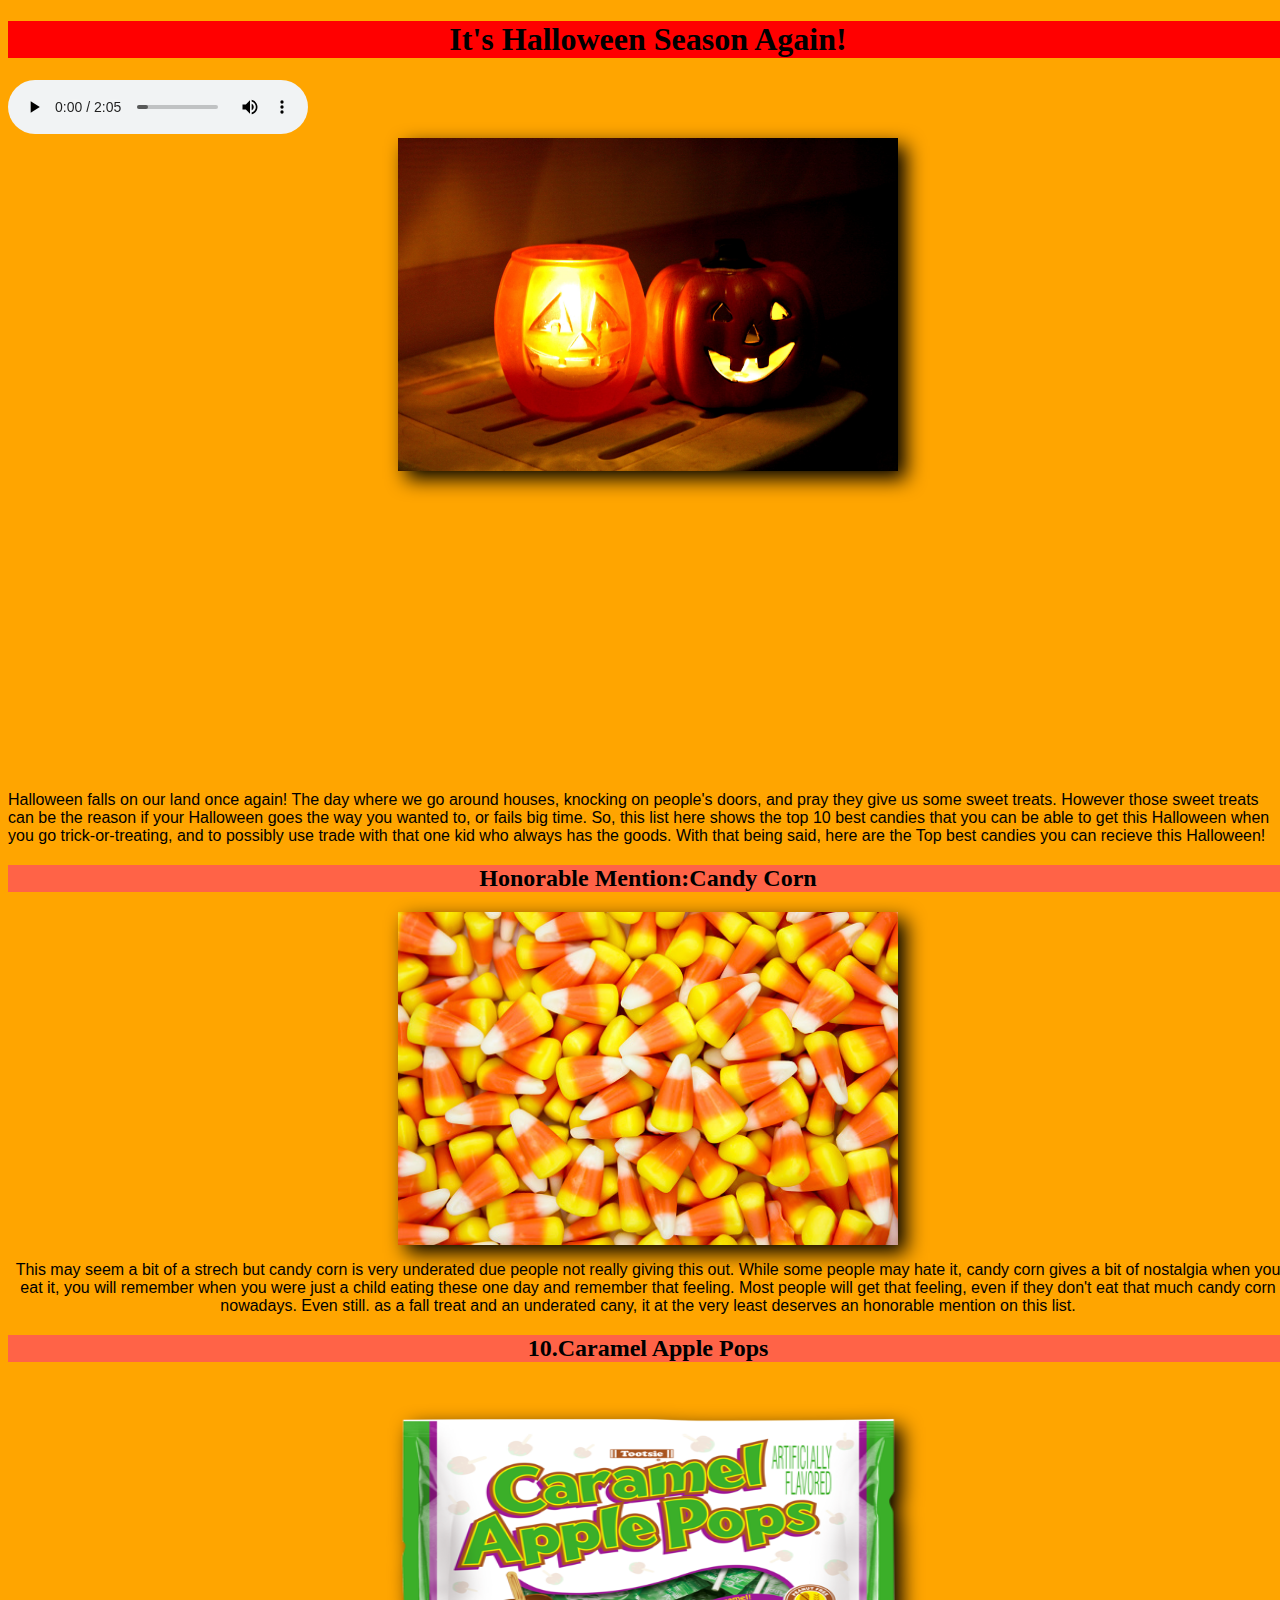
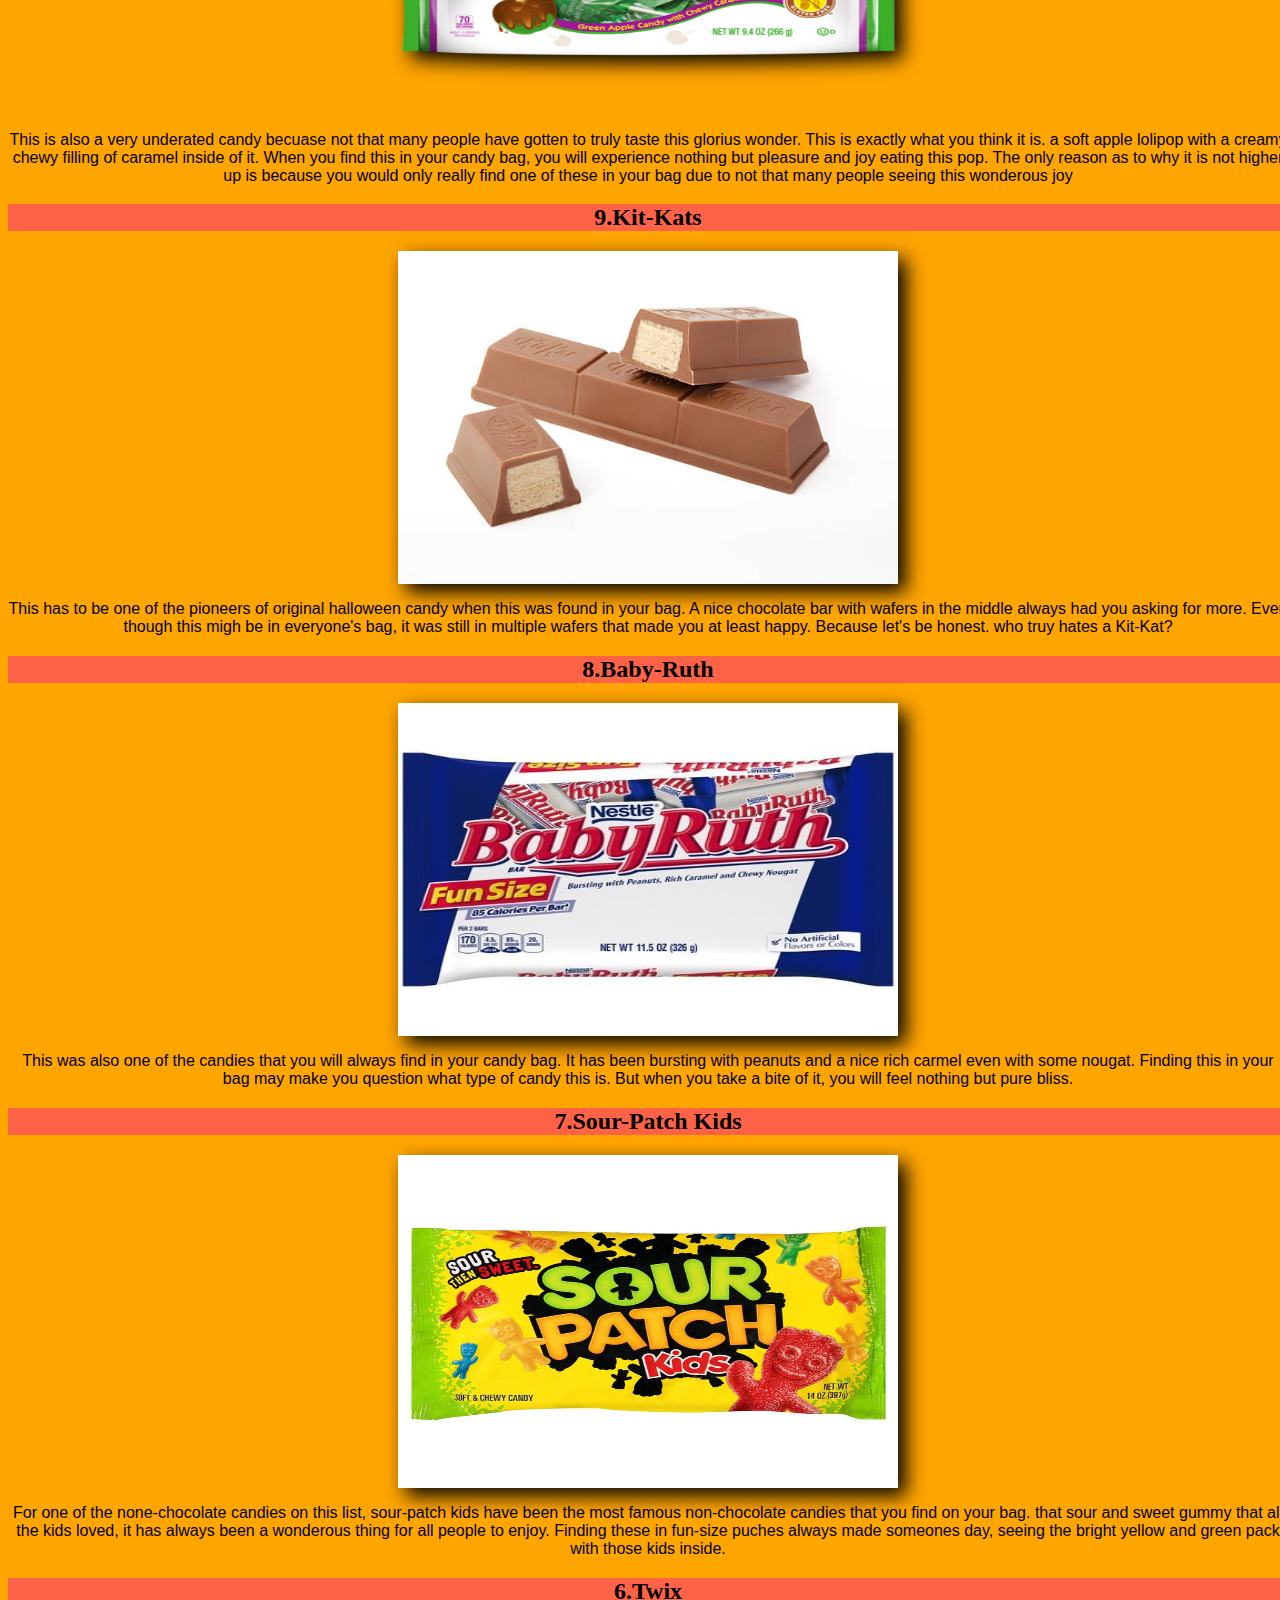
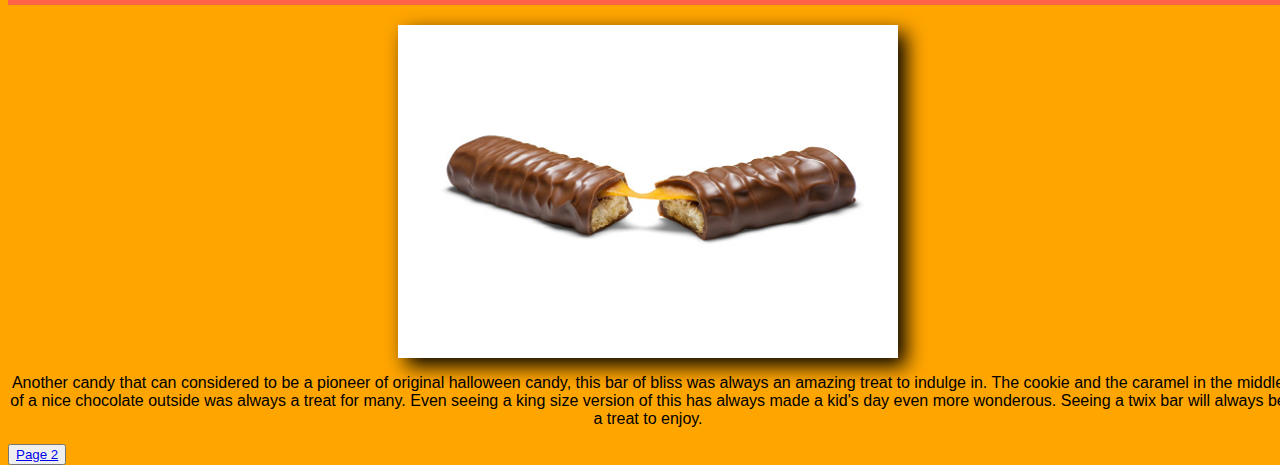
<file: index.html>
<!DOCTYPE html>
<html>

<head>
  <meta charset="utf-8">
  <meta name="viewport" content="width=device-width">
  <title>replit</title>
  <link href="style.css" rel="stylesheet" type="text/css" />
</head>

<body style="background-color:orange;">
  <h1 style="background-color:red; text-align:center;"">It's Halloween Season Again!</h1>
   <audio controls>
  <source src="Audio/Halloween2.mp3" type="audio/mpeg">
</audio>
  <img src="Images/Pumpkin.jfif" width="500" height="333"style="filter: drop-shadow(8px 8px 10px black);">
  <div class="center"><iframe src="https://www.google.com/maps/embed?pb=!1m18!1m12!1m3!1d48727.13002540107!2d-74.36358354179687!3d40.243626700000014!2m3!1f0!2f0!3f0!3m2!1i1024!2i768!4f13.1!3m3!1m2!1s0x89c3d432e6c235d7%3A0x780cf1844754447e!2sWalmart%20Supercenter!5e0!3m2!1sen!2sus!4v1666368848877!5m2!1sen!2sus" width="400" height="300" style="border:0;" allowfullscreen="" loading="lazy" referrerpolicy="no-referrer-when-downgrade"></iframe></div>
  <p class="sofia">Halloween falls on our land once again! The day where we go around houses, knocking on people's doors, and pray they give us some sweet treats. However those sweet treats can be the reason if your Halloween goes the way you wanted to, or fails big time. So, this list here shows the top 10 best candies that you can be able to get this Halloween when you go trick-or-treating, and to possibly use trade with that one kid who always has the goods. With that being said, here are the Top best candies you can recieve this Halloween!</p>
  <h2 style="background-color:tomato;text-align:center;">Honorable Mention:Candy Corn</h2>
  <img src="Images/candy-corn.jpg" width="500" height="333"style="filter: drop-shadow(8px 8px 10px black);">
  <p style="text-align: center;" class="sofia">This may seem a bit of a strech but candy corn is very underated due people not really giving this out. While some people may hate it, candy corn gives a bit of nostalgia when you eat it, you will remember when you were just a child eating these one day and remember that feeling. Most  people will get that feeling, even if they don't eat that much candy corn nowadays. Even still. as a fall treat and an underated cany, it at the very least deserves an honorable mention on this list.</p>
  <h2 style="background-color:tomato;text-align: center;">10.Caramel Apple Pops</h2>
  <img src="Images/carmel-apple.png" width="500" height="333"style="filter: drop-shadow(8px 8px 10px black);">
  <p style="text-align: center;" class="sofia">This is also a very underated candy becuase not that many people have gotten to truly taste this glorius wonder. This is exactly what you think it is. a soft apple lolipop with a creamy chewy filling of caramel inside of it. When you find this in your candy bag, you will experience nothing but pleasure and joy eating this pop. The only reason as to why it is not higher up is because you would only really find one of these in your bag due to not that many people seeing this wonderous joy</p>
  <h2 style="background-color:tomato;text-align: center;">9.Kit-Kats</h2>
<img src="Images/Kit-kat.jpg" width="500" height="333"style="filter: drop-shadow(8px 8px 10px black);">
  <p style="text-align: center;" class="sofia">This has to be one of the pioneers of original halloween candy when this was found in your bag. A nice chocolate bar with wafers in the middle always had you asking for more. Even though this migh be in everyone's bag, it was still in multiple wafers that made you at least happy. Because let's be honest. who truy hates a Kit-Kat?</p>
  <h2 style="background-color:tomato;text-align: center;">8.Baby-Ruth</h2>
  <img src="Images/baby-ruth.jpg" width="500" height="333"style="filter: drop-shadow(8px 8px 10px black);">
  <p style="text-align: center;" class="sofia">This was also one of the candies that you will always find in your candy bag. It has been bursting with peanuts and a nice rich carmel even with some nougat. Finding this in your bag may make you question what type of candy this is. But when you take a bite of it, you will feel nothing but pure bliss.</p>
  <h2 style="background-color:tomato;text-align: center;">7.Sour-Patch Kids</h2>
  <img src="Images/sour-patch.jpg" width="500" height="333"style="filter: drop-shadow(8px 8px 10px black);">
  <p style="text-align: center;" class="sofia">For one of the none-chocolate candies on this list, sour-patch kids have been the most famous non-chocolate candies that you find on your bag. that sour and sweet gummy that all the kids loved, it has always been a wonderous thing for all people to enjoy. Finding these in fun-size puches always made someones day, seeing the bright yellow and green pack with those kids inside.</p>
  <h2 style="background-color:tomato;text-align: center;">6.Twix</h2>
  <img src="Images/Twix.jpg" width="500" height="333"style="filter: drop-shadow(8px 8px 10px black);">
  <p style="text-align: center;" class="sofia">Another candy that can considered to be a pioneer of original halloween candy, this bar of bliss was always an amazing treat to indulge in. The cookie and the caramel in the middle of a nice chocolate outside was always a treat for many. Even seeing a king size version of this has always made a kid's day even more wonderous. Seeing a twix bar will always be a treat to enjoy.</p>
    <button><a href="Page2.html">Page 2</a></button>


</body>

</html>
</file>
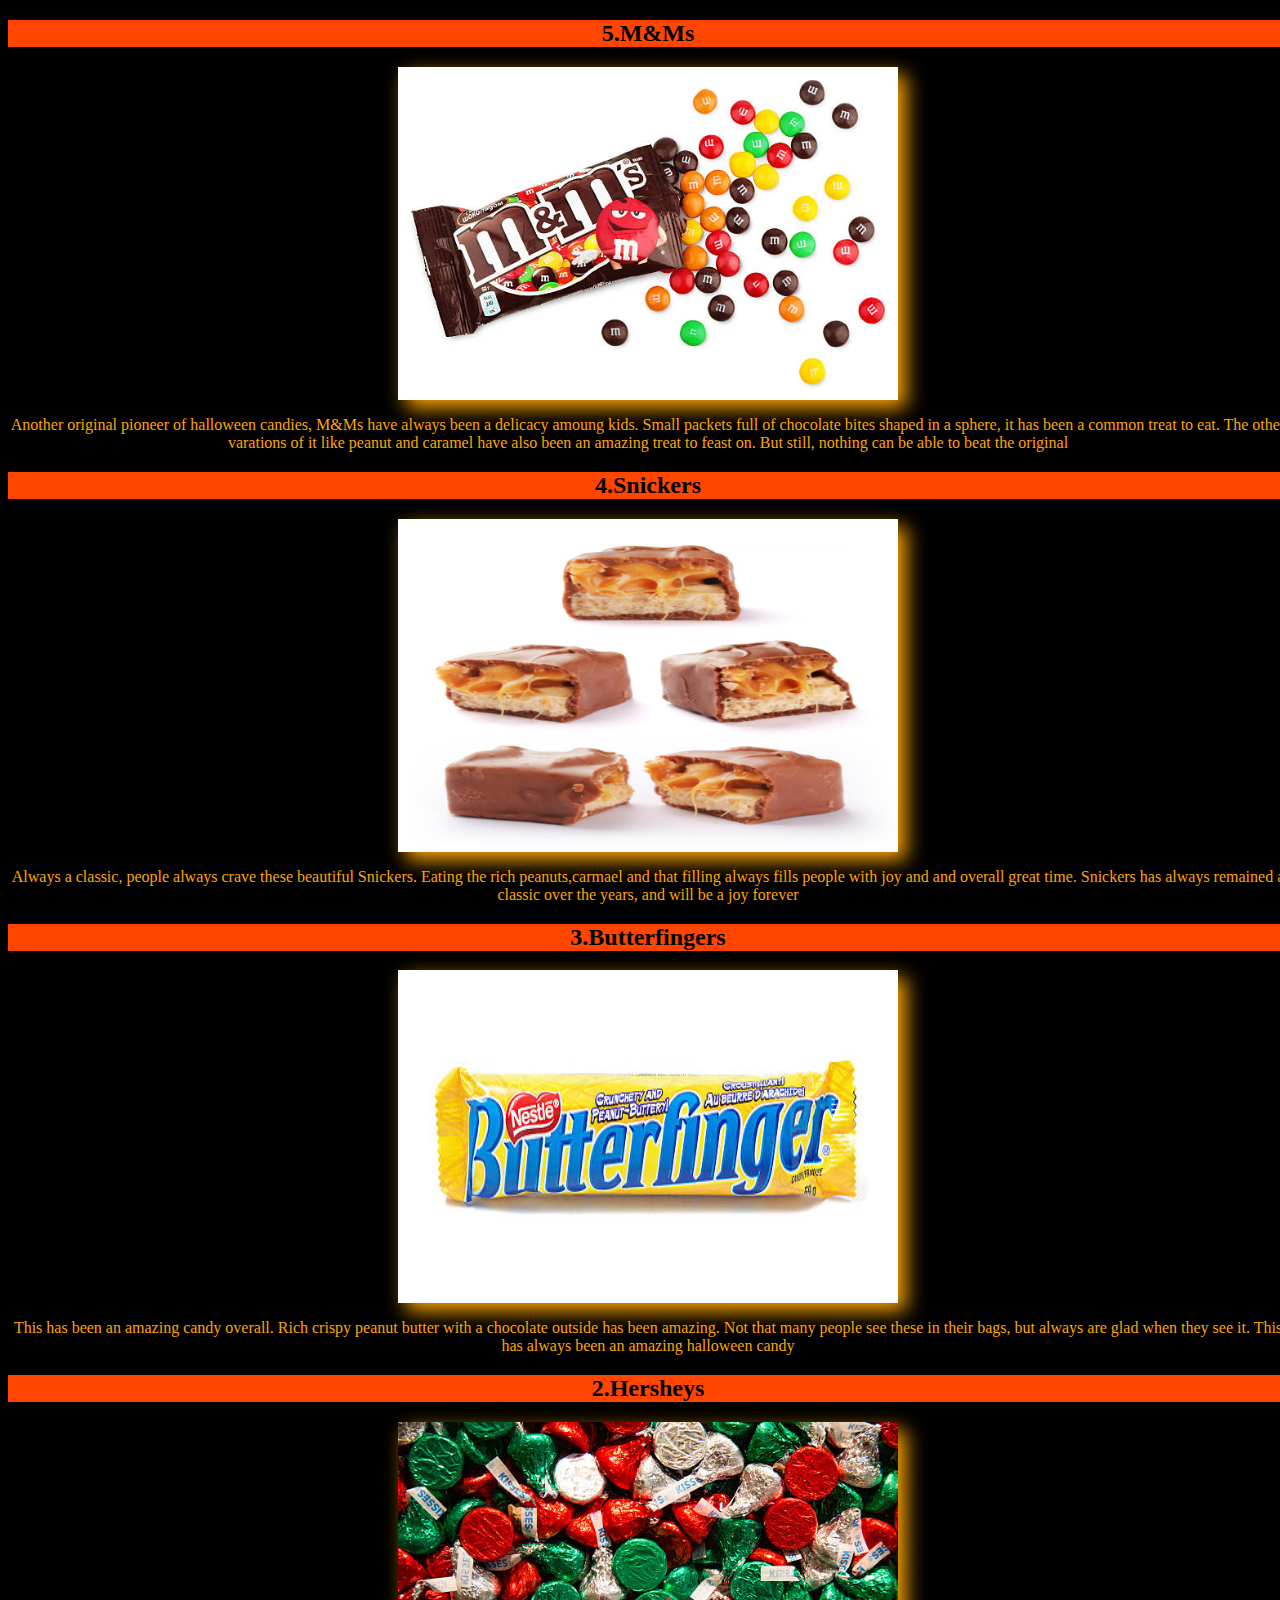
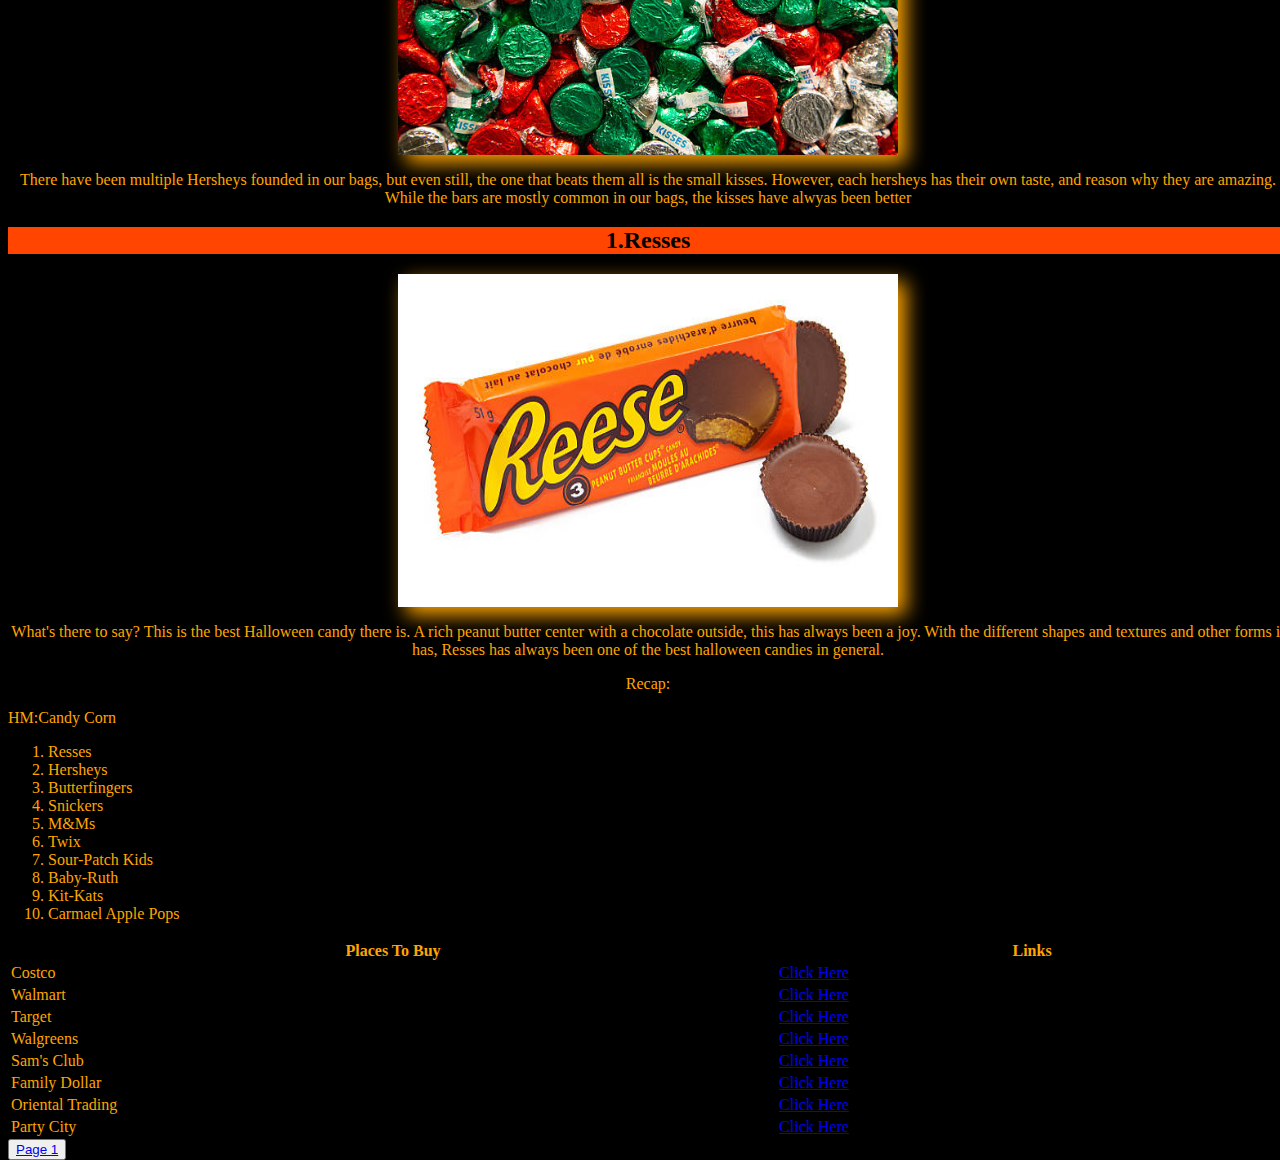
<file: Page2.html>
<!DOCTYPE html>
<html>

<head>
  <meta charset="utf-8">
  <meta name="viewport" content="width=device-width">
  <title>replit</title>
  <link href="style.css" rel="stylesheet" type="text/css" />
</head>

<body style="background-color:black;">
  <h2 style="background-color:orangered;text-align: center;">5.M&Ms</h2>
  <img src="Images/M&M.jpg" width="500" height="333" style="filter: drop-shadow(8px 8px 10px orange);">
  <p style="text-align: center; color:orange;">Another original pioneer of halloween candies, M&Ms have always been a delicacy amoung
    kids. Small packets full of chocolate bites shaped in a sphere, it has been a common treat to eat. The other
    varations of it like peanut and caramel have also been an amazing treat to feast on. But still, nothing can be able
    to beat the original</p>
  <h2 style="background-color:orangered;text-align: center;">4.Snickers</h2>
  <img src="Images/Snickers.jpg" width="500" height="333" style="filter: drop-shadow(8px 8px 10px orange);">
  <p style="text-align: center;color:orange;">Always a classic, people always crave these beautiful Snickers. Eating the rich
    peanuts,carmael and that filling always fills people with joy and and overall great time. Snickers has always
    remained a classic over the years, and will be a joy forever</p>
  <h2 style="background-color:orangered;text-align: center;">3.Butterfingers</h2>
  <img src="Images/Butterfinger.jpg" width="500" height="333" style="filter: drop-shadow(8px 8px 10px orange);">
  <p style="text-align: center;color:orange">This has been an amazing candy overall. Rich crispy peanut butter with a chocolate
    outside has been amazing. Not that many people see these in their bags, but always are glad when they see it. This
    has always been an amazing halloween candy</p>
  <h2 style="background-color:orangered;text-align: center;">2.Hersheys</h2>
  <img src="Images/Hersheys.jpg" width="500" height="333" style="filter: drop-shadow(8px 8px 10px orange);">
  <p style="text-align: center;color:orange">There have been multiple Hersheys founded in our bags, but even still, the one that
    beats them all is the small kisses. However, each hersheys has their own taste, and reason why they are amazing.
    While the bars are mostly common in our bags, the kisses have alwyas been better</p>
  <h2 style="background-color:orangered;text-align: center;">1.Resses</h2>
  <img src="Images/Resses.jpg" width="500" height="333" style="filter: drop-shadow(8px 8px 10px orange);">
  <p style="text-align: center;color:orange">What's there to say? This is the best Halloween candy there is. A rich peanut butter
    center with a chocolate outside, this has always been a joy. With the different shapes and textures and other forms
    it has, Resses has always been one of the best halloween candies in general.</p>
  <p style="text-align: center;color:orange">Recap:</p>
  <p style=": center;color:orange">HM:Candy Corn</p>
  <ol>
    <li style=";color:orange">Resses</li>
    <li style=";color:orange">Hersheys</li>
    <li style="color:orange">Butterfingers</li>
    <li style="color:orange">Snickers</li>
    <li style="color:orange">M&Ms</li>
    <li style="color:orange">Twix</li>
    <li style="color:orange">Sour-Patch Kids</li>
    <li style="color:orange">Baby-Ruth</li>
    <li style="color:orange">Kit-Kats</li>
    <li style="color:orange">Carmael Apple Pops</li>
  </ol>

  <div class="orange"> <table style="width:100%">
  <tr>
    <th>Places To Buy</th>
    <th>Links</th>
  
  </tr>
  <tr>
    <td>Costco</td>
    <td><a href="https://www.costco.com/candy.html">Click Here</a> </td>
  
  </tr>
  <tr>
    <td>Walmart</td>
    <td><a href="https://www.walmart.com/search?q=halloween+candy">Click Here</a></td>
   
  </tr>
    <tr>
    <td>Target</td>
    <td><a href="https://www.target.com/c/halloween-candy/-/N-nzhon?lnk=snav_rd_halloween_candy">Click Here</a></td>
  
  </tr>
    <tr>
    <td>Walgreens</td>
    <td><a href="https://www.walgreens.com/search/results.jsp?Ntt=halloween+candy">Click Here</a></td>
  
  </tr>
    <tr>
    <td>Sam's Club</td>
    <td><a href="https://www.samsclub.com/s/halloween%20candy">Click Here</a></td>
  
  </tr>
    <tr>
    <td>Family Dollar</td>
    <td><a href="https://www.familydollar.com/searchresults?Ntt=halloween%20candy">Click Here</a></td>
  
  </tr>
    <tr>
    <td>Oriental Trading</td>
    <td><a href="https://www.orientaltrading.com/party-supplies/candy/halloween-a1-551289+1237-1.fltr">Click Here</a></td>
  
  </tr>
    <tr>
    <td>Party City</td>
    <td><a href="https://www.partycity.com/halloween-decorations-candy">Click Here</a></td>

  
  </tr>
</table> </div>
  <button><a href="index.html">Page 1</a></button>
</body>
</file>
<file: style.css>
html, body {
  height: 100%;
  width: 100%;
}

img {
  display: block;
  margin-left: auto;
  margin-right: auto;
}
.center
{
  text-align: center;
}
.orange
{
  color:orange
}

.sofia
{
  font-family: "Sofia", sans-serif;
}
</file>
